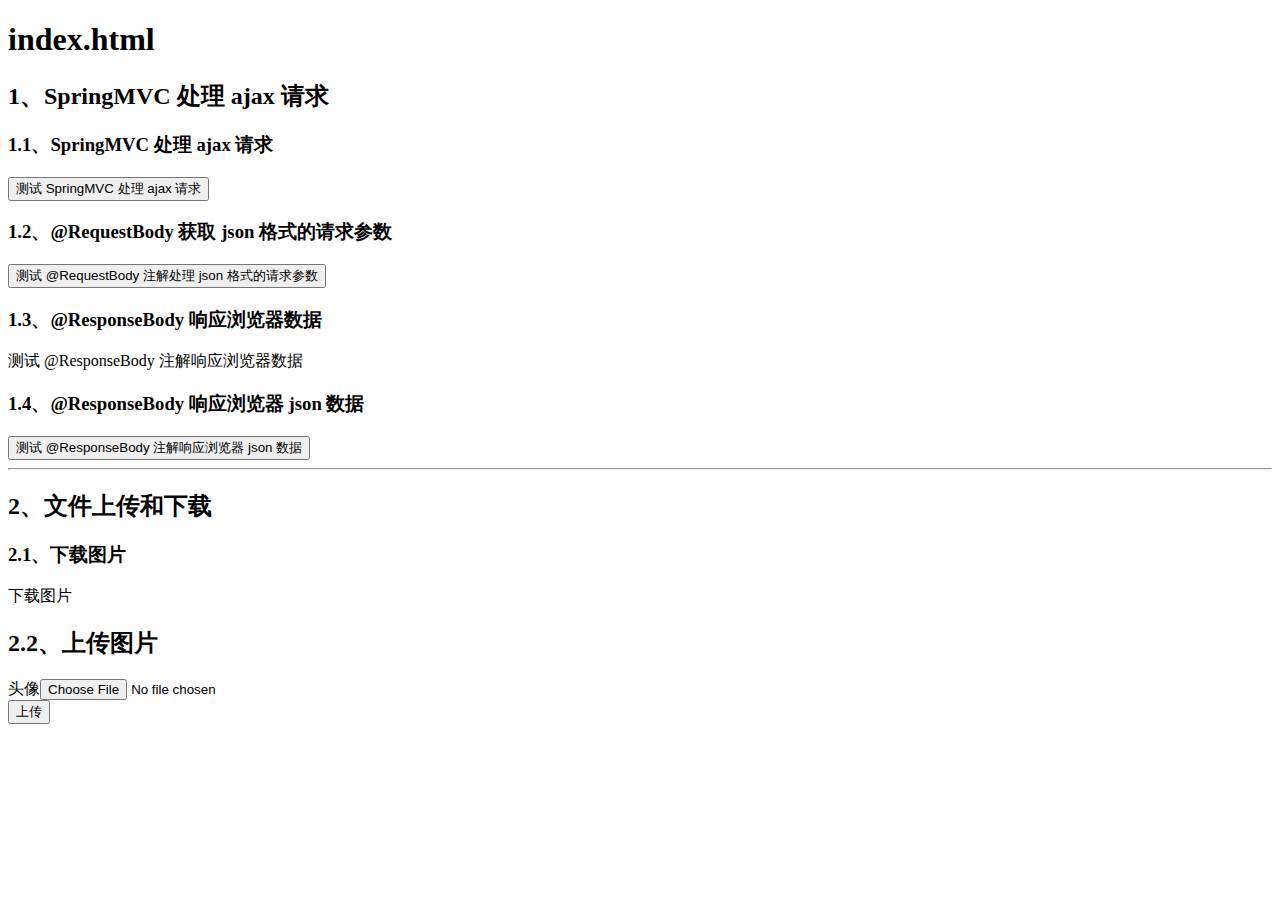
<file: SSM框架教程课(尚硅谷)项目/SSM/spring_mvc_ajax/target/spring_mvc_ajax-1.0-SNAPSHOT/WEB-INF/templates/index.html>
<!DOCTYPE html>
<html lang="en" xmlns:th="http://www.thymeleaf.org">
<head>
    <meta charset="UTF-8">
    <title>首页</title>
</head>

<body>
<div id="app">
    <h1>index.html</h1>

    <h2>1、SpringMVC 处理 ajax 请求</h2>
    <h3>1.1、SpringMVC 处理 ajax 请求</h3>
    <input type="button" value="测试 SpringMVC 处理 ajax 请求" @click="testAjax">

    <h3>1.2、@RequestBody 获取 json 格式的请求参数</h3>
    <input type="button" value="测试 @RequestBody 注解处理 json 格式的请求参数" @click="testRequestBody">

    <h3>1.3、@ResponseBody 响应浏览器数据</h3>
    <a th:href="@{/test/responseBody}">测试 @ResponseBody 注解响应浏览器数据</a>

    <h3>1.4、@ResponseBody 响应浏览器 json 数据</h3>
    <input type="button" value="测试 @ResponseBody 注解响应浏览器 json 数据" @click="testResponseBody">

    <hr>

    <h2>2、文件上传和下载</h2>
    <h3>2.1、下载图片</h3>
    <a th:href="@{/test/download}">下载图片</a>

    <h2>2.2、上传图片</h2>
    <form th:action="@{/test/upload}" method="post" enctype="multipart/form-data">
        头像<input type="file" id="picture" name="picture" required accept="image/*"><br>
        <input type="submit" value="上传">
    </form>
</div>

<script type="text/javascript" th:src="@{/static/js/vue.js}"></script>
<script type="text/javascript" th:src="@{/static/js/axios.js}"></script>

<script type="text/javascript">
    /**
     *     axios({
     *         // 请求路径
     *         url:"",
     *
     *         // 请求方式
     *         method:"",
     *
     *         // 以 name=value&name=value 的方式发送的请求参数
     *         // 不管使用的请方式是 get 或 post，请参数都会被拼接到请求地址后
     *         // 此种方式的请求参数可以通过 request.getParameter() 获取
     *         params:{},
     *
     *         // 以 json 格式发送的请求参数
     *         // 请求参数会被保存到请求报文的请求体传输到服务器
     *         // 此种方式的请求参数可以不通过 request.getParameter() 获取
     *         data:{}
     *     }).then(response=>{
     *         console.log(response.data);
     *     });
     */
    let vue = new Vue({
        el: "#app",

        methods: {
            testAjax() {
                axios.post(
                    "/spring_mvc_ajax/test/ajax?id=1",
                    {
                        username: "MYXH",
                        password: "520.ILY!"
                    }
                ).then(response => {
                    console.log(response.data)
                });
            },

            testRequestBody() {
                axios.post(
                    "/spring_mvc_ajax/test/requestBody/json",
                    {
                        id: "1",
                        username: "MYXH",
                        password: "520.ILY!",
                        age: "21",
                        gender: "男",
                        email: "1735350920@qq.com"
                    }
                ).then(response => {
                    console.log(response.data)
                });
            },

            testResponseBody() {
                axios.post(
                    "/spring_mvc_ajax/test/responseBody/json"
                ).then(response => {
                    console.log(response.data)
                });
            }
        }
    })
</script>
</body>
</html>
</file>
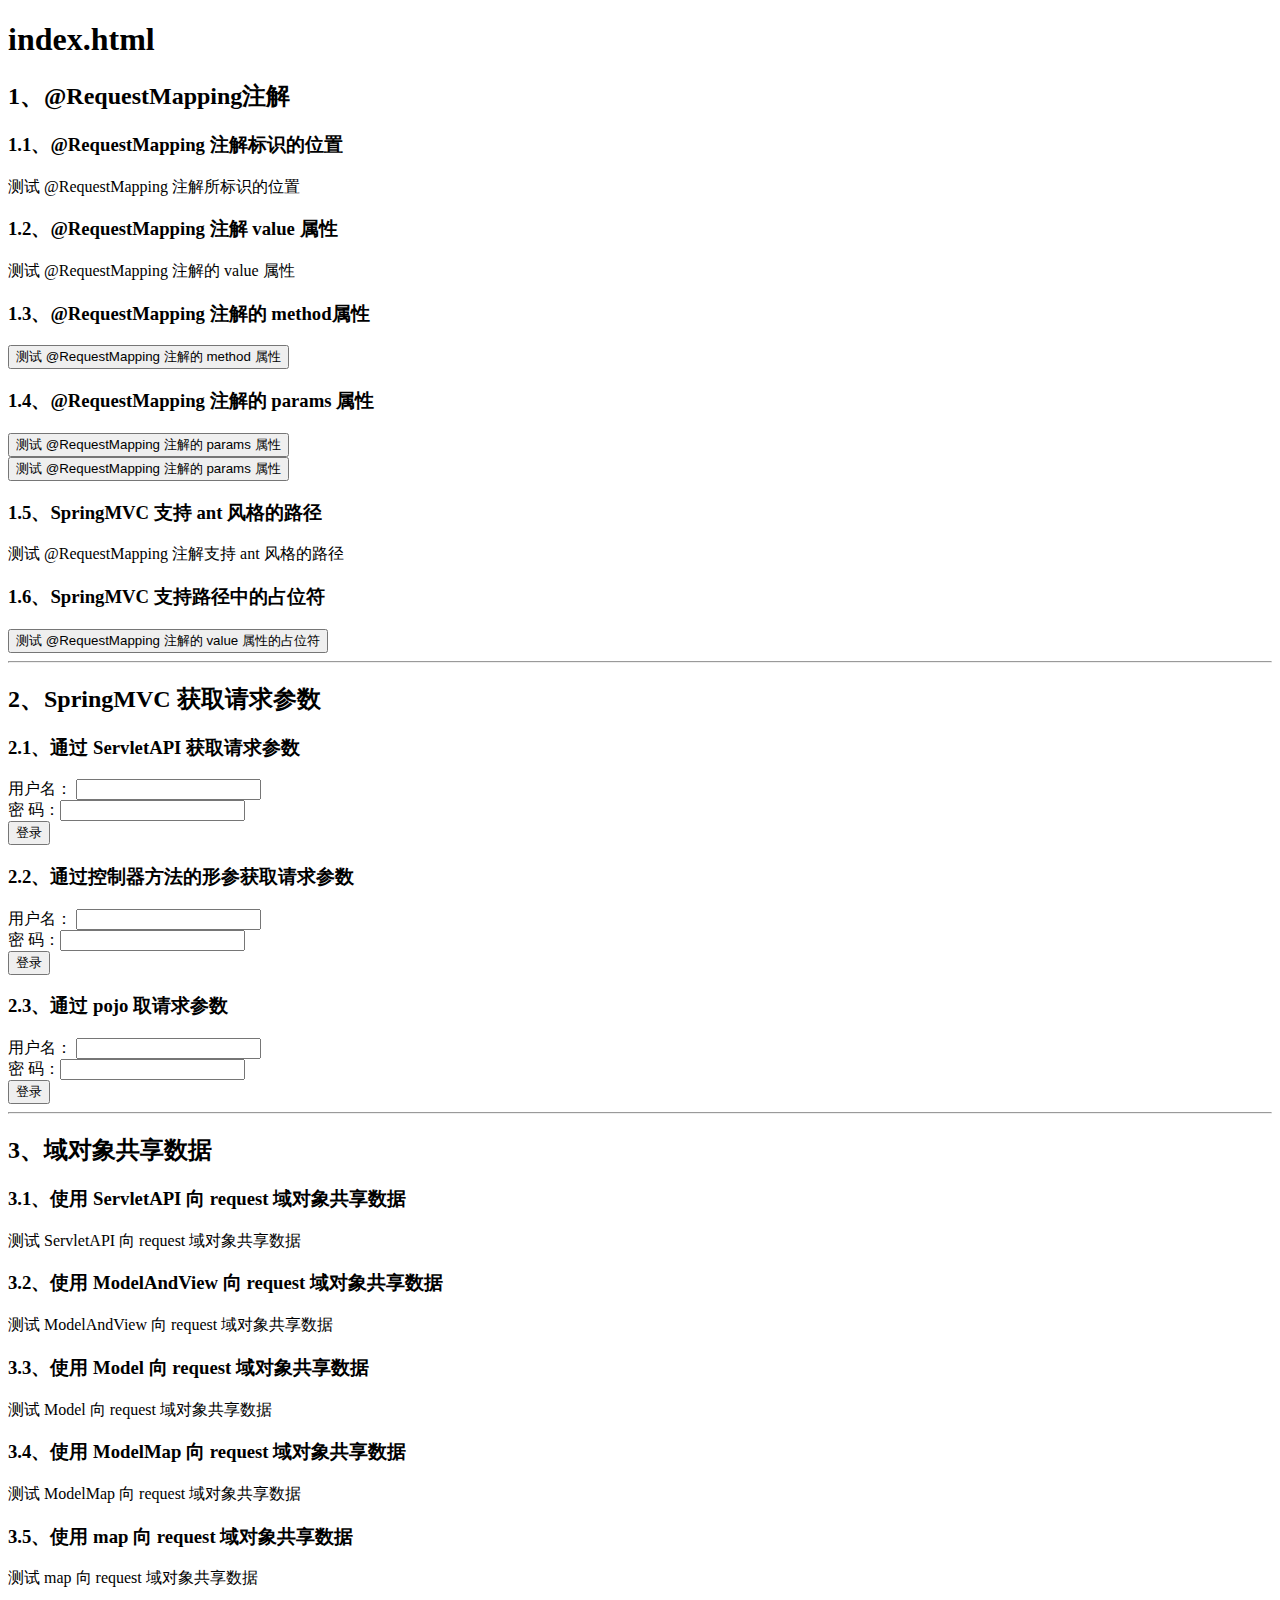
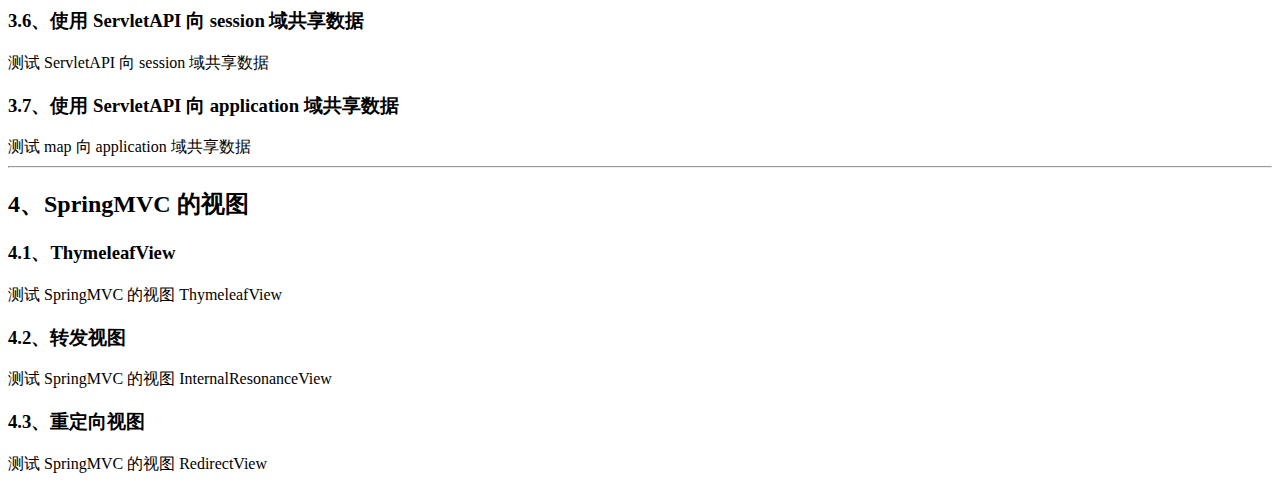
<file: SSM框架教程课(尚硅谷)项目/SSM/spring_mvc_dome/target/spring_mvc_dome-1.0-SNAPSHOT/WEB-INF/templates/index.html>
<!DOCTYPE html>
<html lang="en" xmlns:th="http://www.thymeleaf.org">
<head>
    <meta charset="UTF-8">
    <title>首页</title>
</head>

<body>
<h1>index.html</h1>

<h2>1、@RequestMapping注解</h2>
<h3>1.1、@RequestMapping 注解标识的位置</h3>
<a th:href="@{/test/hello}">测试 @RequestMapping 注解所标识的位置</a>

<h3>1.2、@RequestMapping 注解 value 属性</h3>
<a th:href="@{/test/hello2}">测试 @RequestMapping 注解的 value 属性</a>

<h3>1.3、@RequestMapping 注解的 method属性</h3>
<form th:action="@{/test/hello}" method="post">
    <input type="submit" value="测试 @RequestMapping 注解的 method 属性">
</form>

<h3>1.4、@RequestMapping 注解的 params 属性</h3>
<form th:action="@{|/test/hello?username=${'MYXH'}|}" method="post">
    <input type="submit" value="测试 @RequestMapping 注解的 params 属性">
</form>

<form th:action="@{/test/hello(username='MYXH')}" method="post">
    <input type="submit" value="测试 @RequestMapping 注解的 params 属性">
</form>

<h3>1.5、SpringMVC 支持 ant 风格的路径</h3>
<a th:href="@{/test/ant/test}">测试 @RequestMapping 注解支持 ant 风格的路径</a>

<h3>1.6、SpringMVC 支持路径中的占位符</h3>
<form th:action="@{/test/rest/1/MYXH}" method="post">
    <input type="submit" value="测试 @RequestMapping 注解的 value 属性的占位符">
</form>

<hr>

<h2>2、SpringMVC 获取请求参数</h2>
<h3>2.1、通过 ServletAPI 获取请求参数</h3>
<form th:action="@{/param/servlet/api}" method="post">
    <label>
        用户名：
        <input type="text" name="username"><br>
        密 码：<input type="password" name="password"><br>
        <input type="submit" value="登录">
    </label>
</form>

<h3>2.2、通过控制器方法的形参获取请求参数</h3>
<form th:action="@{/param}" method="post">
    <label>
        用户名：
        <input type="text" name="name"><br>
        密 码：<input type="password" name="password"><br>
        <input type="submit" value="登录">
    </label>
</form>

<h3>2.3、通过 pojo 取请求参数</h3>
<form th:action="@{/param/pojo}" method="post">
    <label>
        用户名：
        <input type="text" name="username"><br>
        密 码：<input type="password" name="password"><br>
        <input type="submit" value="登录">
    </label>
</form>

<hr>

<h2>3、域对象共享数据</h2>
<h3>3.1、使用 ServletAPI 向 request 域对象共享数据</h3>
<a th:href="@{/test/servlet/api}">测试 ServletAPI 向 request 域对象共享数据</a>

<h3>3.2、使用 ModelAndView 向 request 域对象共享数据</h3>
<a th:href="@{|/test/model/${#strings.escapeXml('and')}/view|}">测试 ModelAndView 向 request 域对象共享数据</a>

<h3>3.3、使用 Model 向 request 域对象共享数据</h3>
<a th:href="@{/test/model}">测试 Model 向 request 域对象共享数据</a>

<h3>3.4、使用 ModelMap 向 request 域对象共享数据</h3>
<a th:href="@{/test/model/map}">测试 ModelMap 向 request 域对象共享数据</a>

<h3>3.5、使用 map 向 request 域对象共享数据</h3>
<a th:href="@{/test/map}">测试 map 向 request 域对象共享数据</a>

<h3>3.6、使用 ServletAPI 向 session 域共享数据</h3>
<a th:href="@{/test/session}">测试 ServletAPI 向 session 域共享数据</a>

<h3>3.7、使用 ServletAPI 向 application 域共享数据</h3>
<a th:href="@{/test/application}">测试 map 向 application 域共享数据</a>

<hr>

<h2>4、SpringMVC 的视图</h2>
<h3>4.1、ThymeleafView</h3>
<a th:href="@{/test/view/thymeleaf}">测试 SpringMVC 的视图 ThymeleafView</a>

<h3>4.2、转发视图</h3>
<a th:href="@{/test/view/forward}">测试 SpringMVC 的视图 InternalResonanceView</a>

<h3>4.3、重定向视图</h3>
<a th:href="@{/test/view/redirect}">测试 SpringMVC 的视图 RedirectView</a>
</body>
</html>
</file>
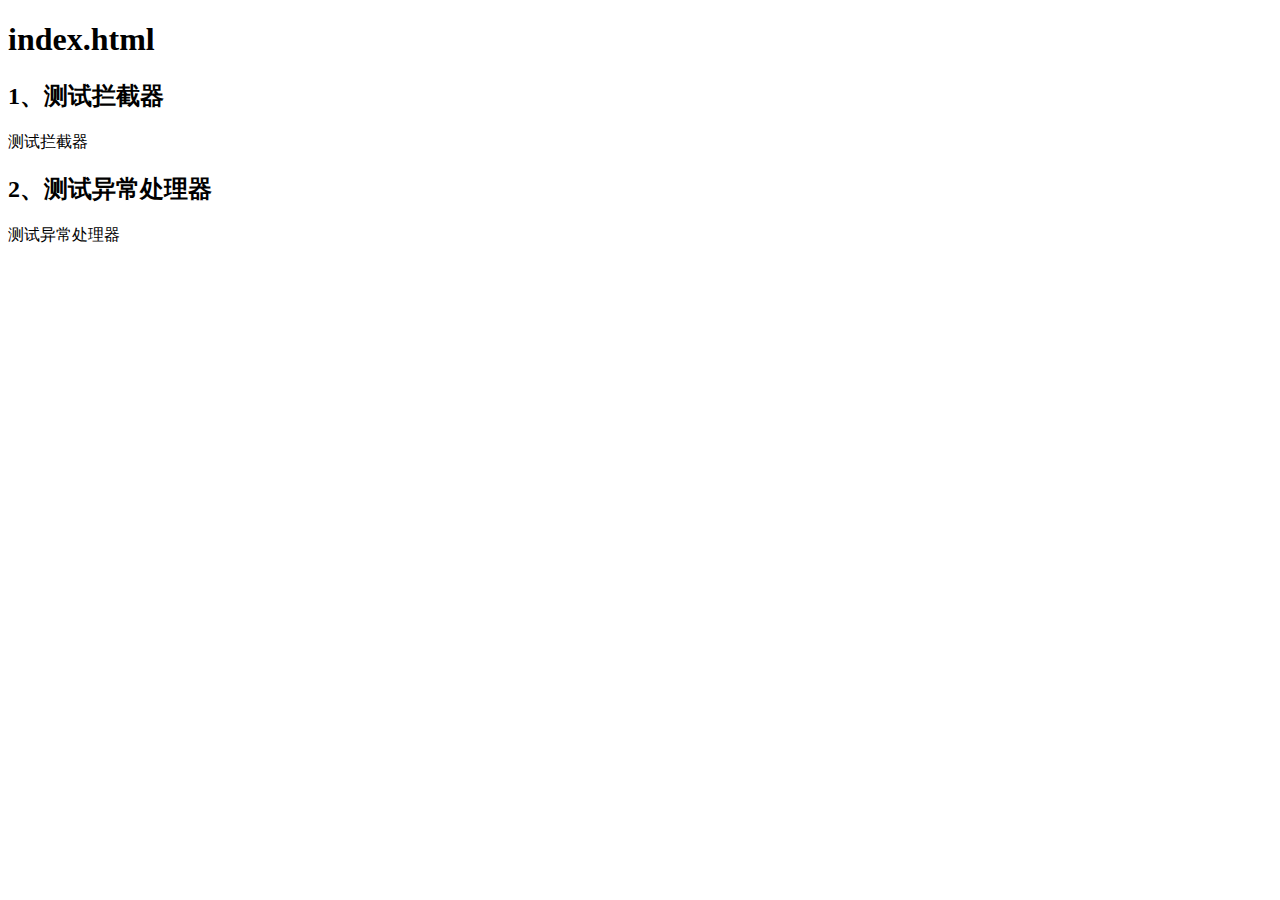
<file: SSM框架教程课(尚硅谷)项目/SSM/spring_mvc_extension/target/spring_mvc_extension-1.0-SNAPSHOT/WEB-INF/templates/index.html>
<!DOCTYPE html>
<html lang="en" xmlns:th="http://www.thymeleaf.org">
<head>
    <meta charset="UTF-8">
    <title>首页</title>
</head>

<body>
    <h1>index.html</h1>

    <h2>1、测试拦截器</h2>
    <a th:href="@{/test/hello}">测试拦截器</a>

    <h2>2、测试异常处理器</h2>
    <a th:href="@{/test/exception}">测试异常处理器</a>
</body>
</html>
</file>
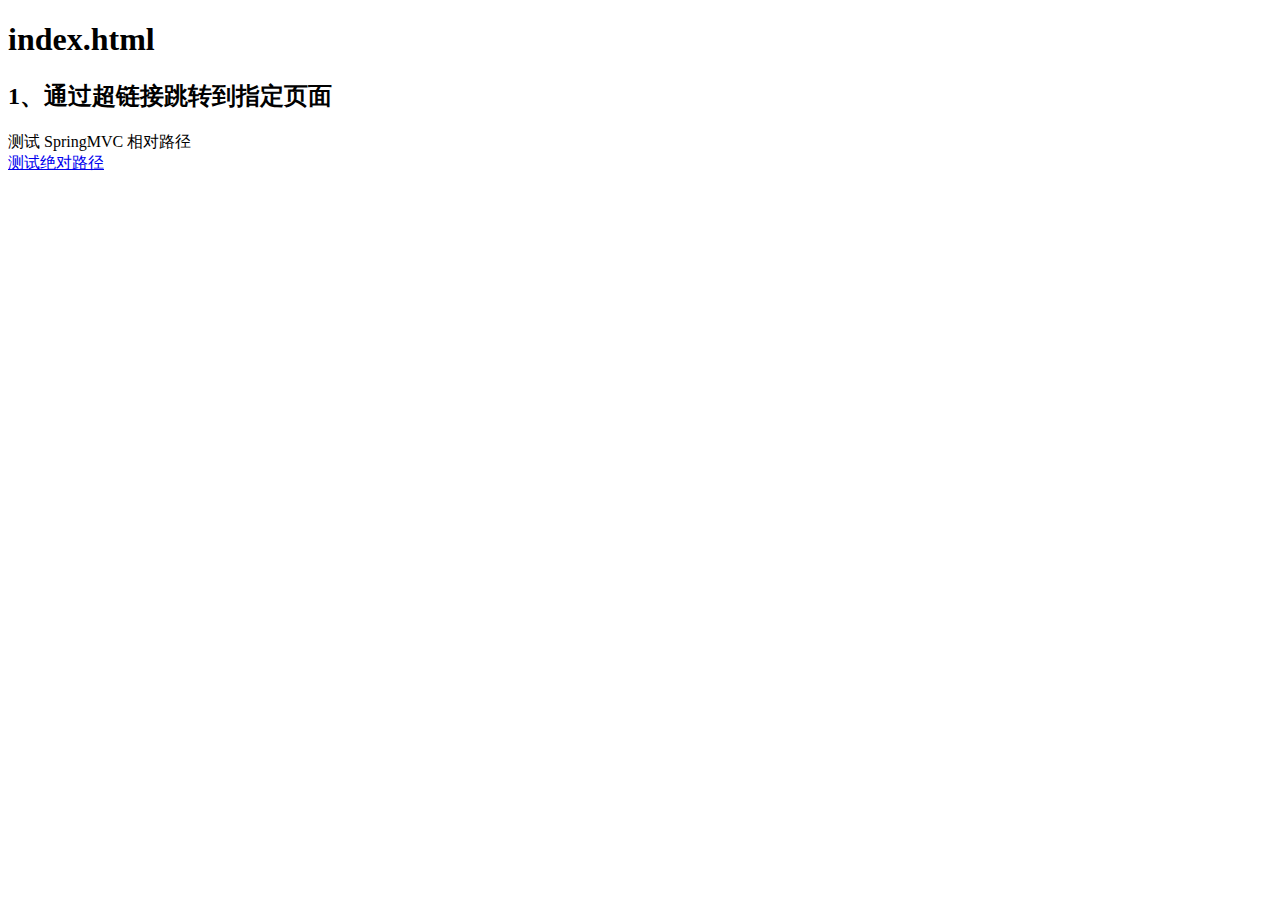
<file: SSM框架教程课(尚硅谷)项目/SSM/spring_mvc_hello_world/target/spring_mvc_hello_world-1.0-SNAPSHOT/WEB-INF/templates/index.html>
<!DOCTYPE html>
<html lang="en" xmlns:th="http://www.thymeleaf.org">
<head>
    <meta charset="UTF-8">
    <title>首页</title>
</head>

<body>
<h1>index.html</h1>
<h2>1、通过超链接跳转到指定页面</h2>
<a th:href="@{/hello}">测试 SpringMVC 相对路径</a>
<br>
<a href="/hello">测试绝对路径</a>
</body>
</html>
</file>
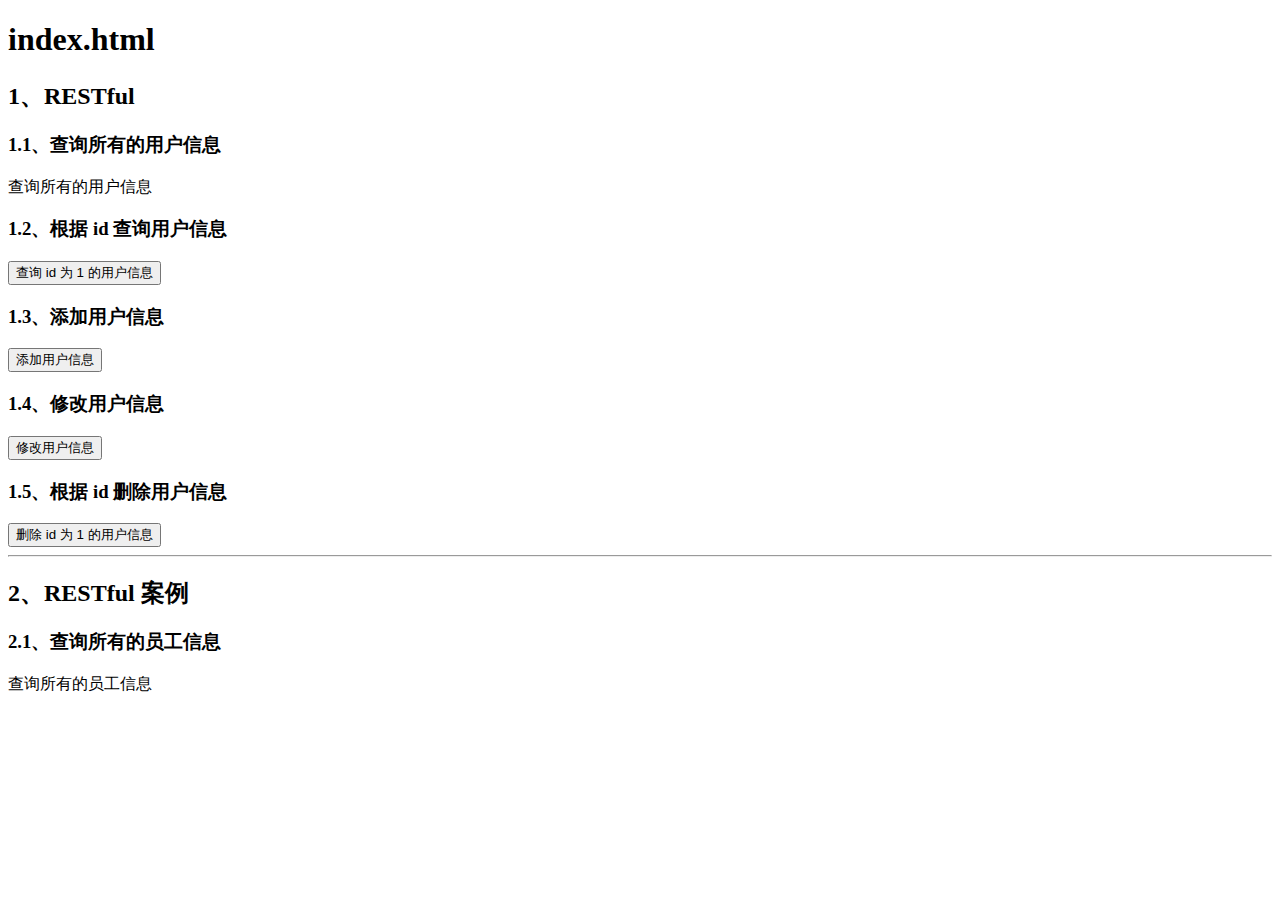
<file: SSM框架教程课(尚硅谷)项目/SSM/spring_mvc_rest/target/spring_mvc_rest-1.0-SNAPSHOT/WEB-INF/templates/index.html>
<!DOCTYPE html>
<html lang="en" xmlns:th="http://www.thymeleaf.org">
<head>
    <meta charset="UTF-8">
    <title>首页</title>
</head>

<body>
<h1>index.html</h1>

<h2>1、RESTful</h2>
<h3>1.1、查询所有的用户信息</h3>
<a th:href="@{/user}">查询所有的用户信息</a>

<h3>1.2、根据 id 查询用户信息</h3>
<form th:action="@{/user/1}">
    <input type="submit" value="查询 id 为 1 的用户信息"/>
</form>

<h3>1.3、添加用户信息</h3>
<form th:action="@{/user}" method="post">
    <input type="submit" value="添加用户信息">
</form>

<h3>1.4、修改用户信息</h3>
<form th:action="@{/user}" method="post">
    <input type="hidden" name="_method" value="put">
    <input type="submit" value="修改用户信息">
</form>

<h3>1.5、根据 id 删除用户信息</h3>
<form th:action="@{/user/1}" method="post">
    <input type="hidden" name="_method" value="delete">
    <input type="submit" value="删除 id 为 1 的用户信息">
</form>

<hr>

<h2>2、RESTful 案例</h2>
<h3>2.1、查询所有的员工信息</h3>
<a th:href="@{/employee}">查询所有的员工信息</a>
</body>
</html>
</file>
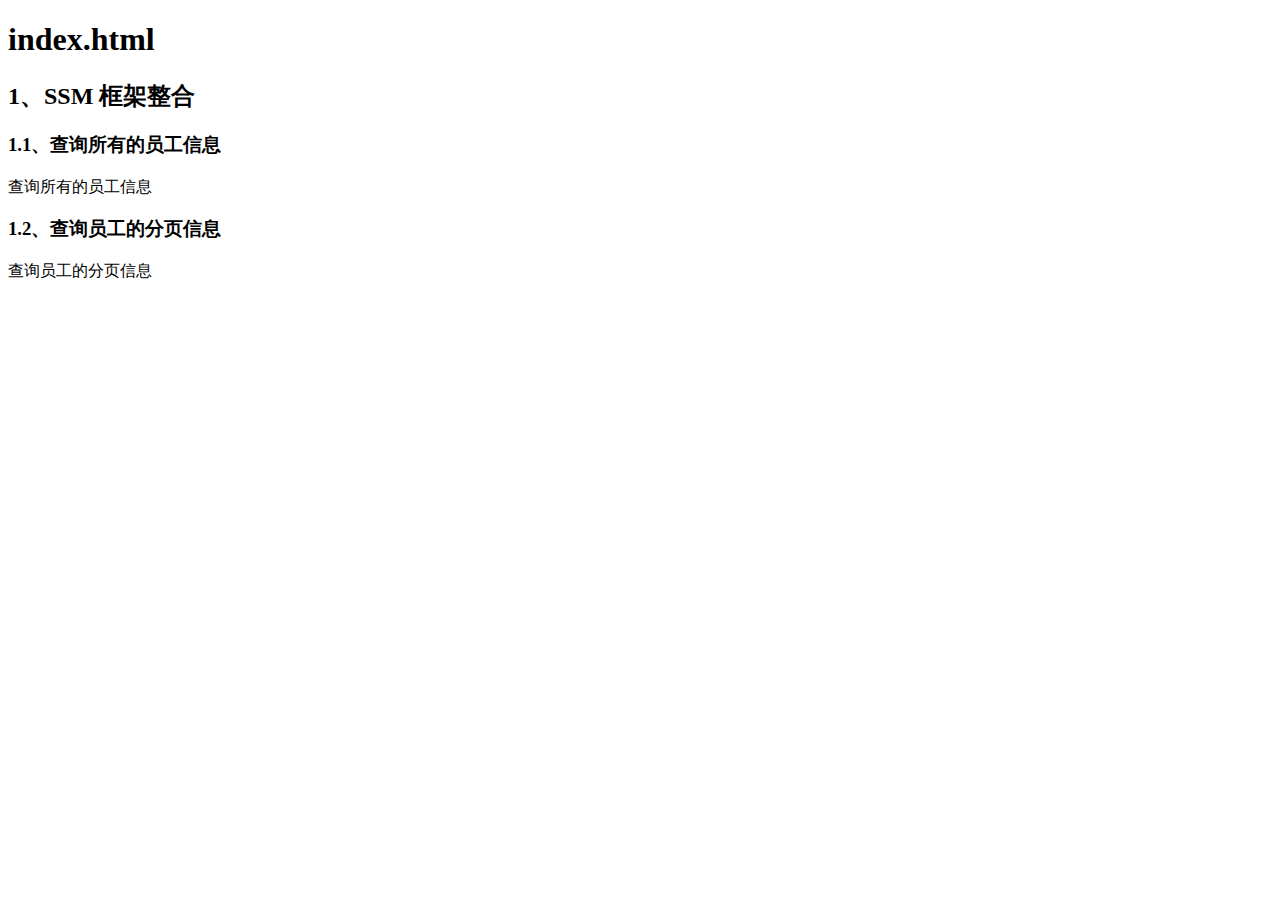
<file: SSM框架教程课(尚硅谷)项目/SSM/spring_springmvc_mybatis/target/spring_springmvc_mybatis-1.0-SNAPSHOT/WEB-INF/templates/index.html>
<!DOCTYPE html>
<html lang="en" xmlns:th="http://www.thymeleaf.org">
<head>
    <meta charset="UTF-8">
    <title>首页</title>
</head>

<body>
<h1>index.html</h1>

<h2>1、SSM 框架整合</h2>
<h3>1.1、查询所有的员工信息</h3>
<a th:href="@{/employee}">查询所有的员工信息</a>

<h3>1.2、查询员工的分页信息</h3>
<a th:href="@{/employee/page/1}">查询员工的分页信息</a>
</body>
</html>
</file>
